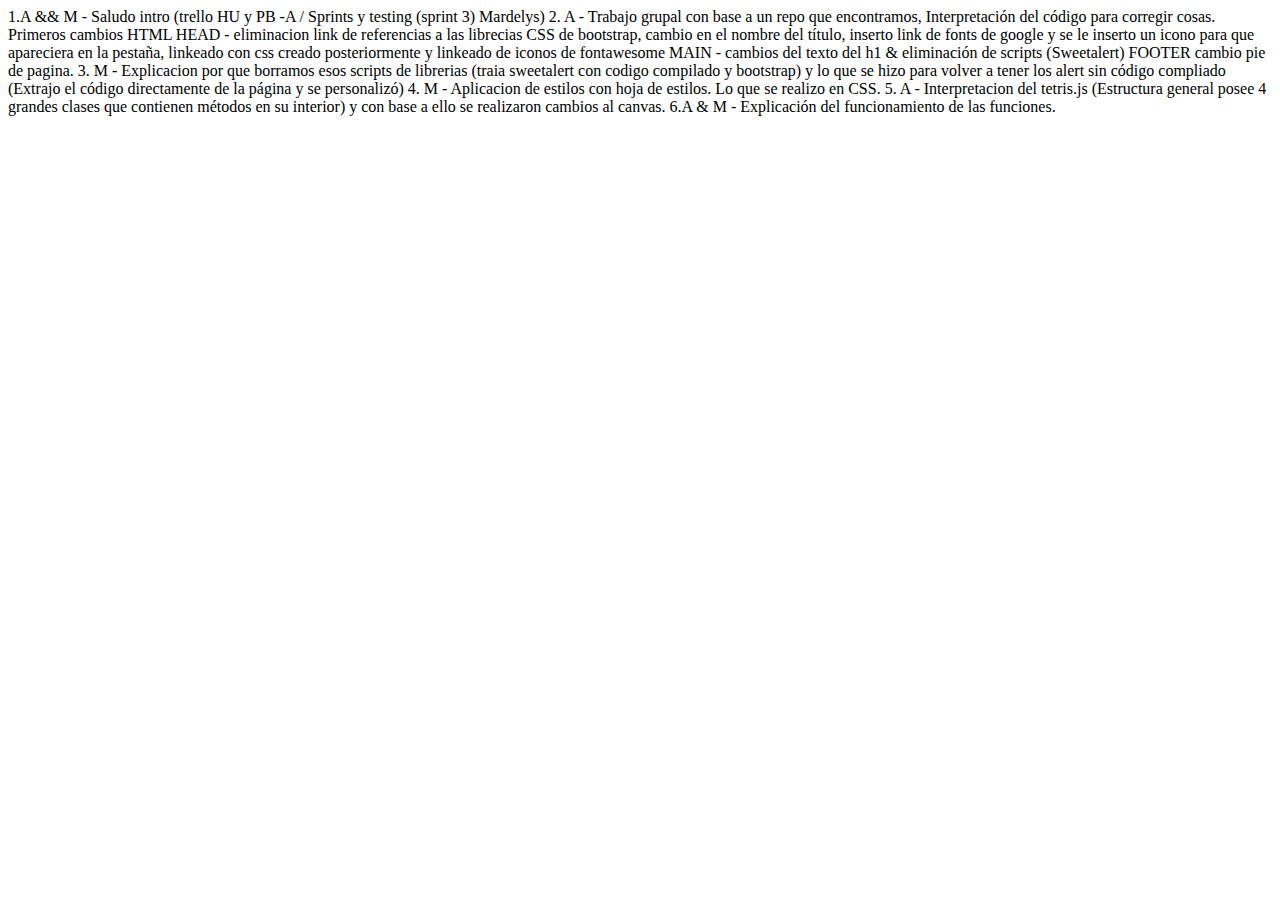
<file: explicacion.html>
<!DOCTYPE html>
<html lang="en">
<head>
    <meta charset="UTF-8">
    <meta http-equiv="X-UA-Compatible" content="IE=edge">
    <meta name="viewport" content="width=device-width, initial-scale=1.0">
    <title>Document</title>
</head>
<body>
    1.A && M - Saludo intro (trello HU y PB -A / Sprints y testing (sprint 3) Mardelys)
    2. A - Trabajo grupal con base a un repo que encontramos, Interpretación del código para corregir cosas.
    
    Primeros cambios HTML 
    HEAD - eliminacion link de referencias a las librecias CSS de bootstrap, cambio en el nombre del título, inserto link de fonts de google y se le inserto un icono para que apareciera en la pestaña, linkeado con css creado posteriormente y linkeado de iconos de fontawesome 
    
    MAIN - cambios del texto del h1 & eliminación de scripts (Sweetalert)
    
    FOOTER cambio pie de pagina.

    3. M - Explicacion por que borramos esos scripts de librerias (traia sweetalert con codigo compilado y bootstrap) y lo que se hizo para volver a tener los alert sin código compliado (Extrajo el código directamente de la página y se personalizó)

    4. M - Aplicacion de estilos con hoja de estilos. Lo que se realizo en CSS.

    5. A - Interpretacion del tetris.js (Estructura general posee 4 grandes clases que contienen métodos en su interior) y con base a ello se realizaron cambios al canvas.

    6.A & M - Explicación del funcionamiento de las funciones.

</body>
</html>
</file>
